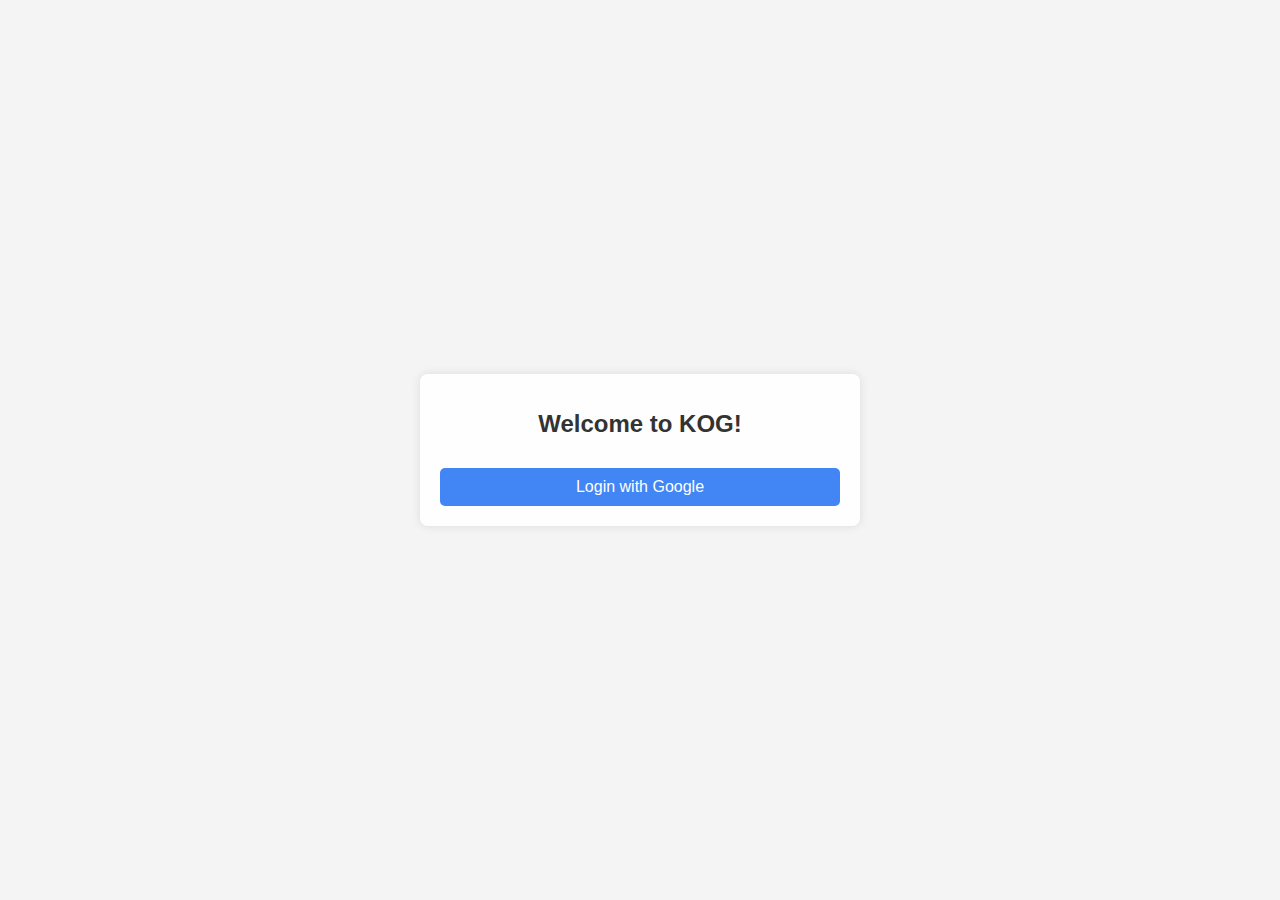
<file: index.html>
<!DOCTYPE html>
<html lang="en">
<head>
    <meta charset="UTF-8">
    <meta name="viewport" content="width=device-width, initial-scale=1.0">
    <title>Medieval Quest - Login</title>
    <style>
        body {
            font-family: 'Arial', sans-serif;
            background-color: #f4f4f4;
            margin: 0;
            padding: 0;
            display: flex;
            justify-content: center;
            align-items: center;
            height: 100vh;
            background-image: url('https://i.imgur.com/mutfyaE.jpeg'); /* Replace with your background image */
            background-size: cover;
            background-position: center;
        }
        .container {
            background: rgba(255, 255, 255, 0.9);
            padding: 20px;
            border-radius: 8px;
            max-width: 400px;
            width: 100%;
            box-shadow: 0 0 10px rgba(0, 0, 0, 0.1);
            text-align: center;
        }
        h1 {
            margin-bottom: 20px;
            font-size: 24px;
            color: #333;
        }
        button {
            width: 100%;
            padding: 10px;
            background-color: #5a7d9a;
            color: white;
            border: none;
            border-radius: 5px;
            font-size: 16px;
            cursor: pointer;
        }
        button:hover {
            background-color: #4b6881;
        }
        .google-login {
            background-color: #4285F4;
            margin-top: 10px;
        }
        .google-login:hover {
            background-color: #357ae8;
        }
    </style>
</head>
<body>
    <div class="container">
        <h1>Welcome to KOG!</h1>
        <button class="google-login" onclick="googleLogin()">Login with Google</button>
    </div>

    <script>
        function googleLogin() {
            const clientId = '386703575322-j96u45nh1dmk00p5j6akvpn80g0j97um.apps.googleusercontent.com';
            const redirectUri = 'https://bertlog88.github.io/medi/callback.html';
            const scope = 'profile email openid';
            const responseType = 'token'; // Use 'token' for implicit flow or 'code' for authorization code flow

            const authUrl = `https://accounts.google.com/o/oauth2/v2/auth?client_id=${clientId}&redirect_uri=${redirectUri}&scope=${scope}&response_type=${responseType}&access_type=online`;

            window.location.href = authUrl;
        }
    </script>
</body>
</html>
</file>
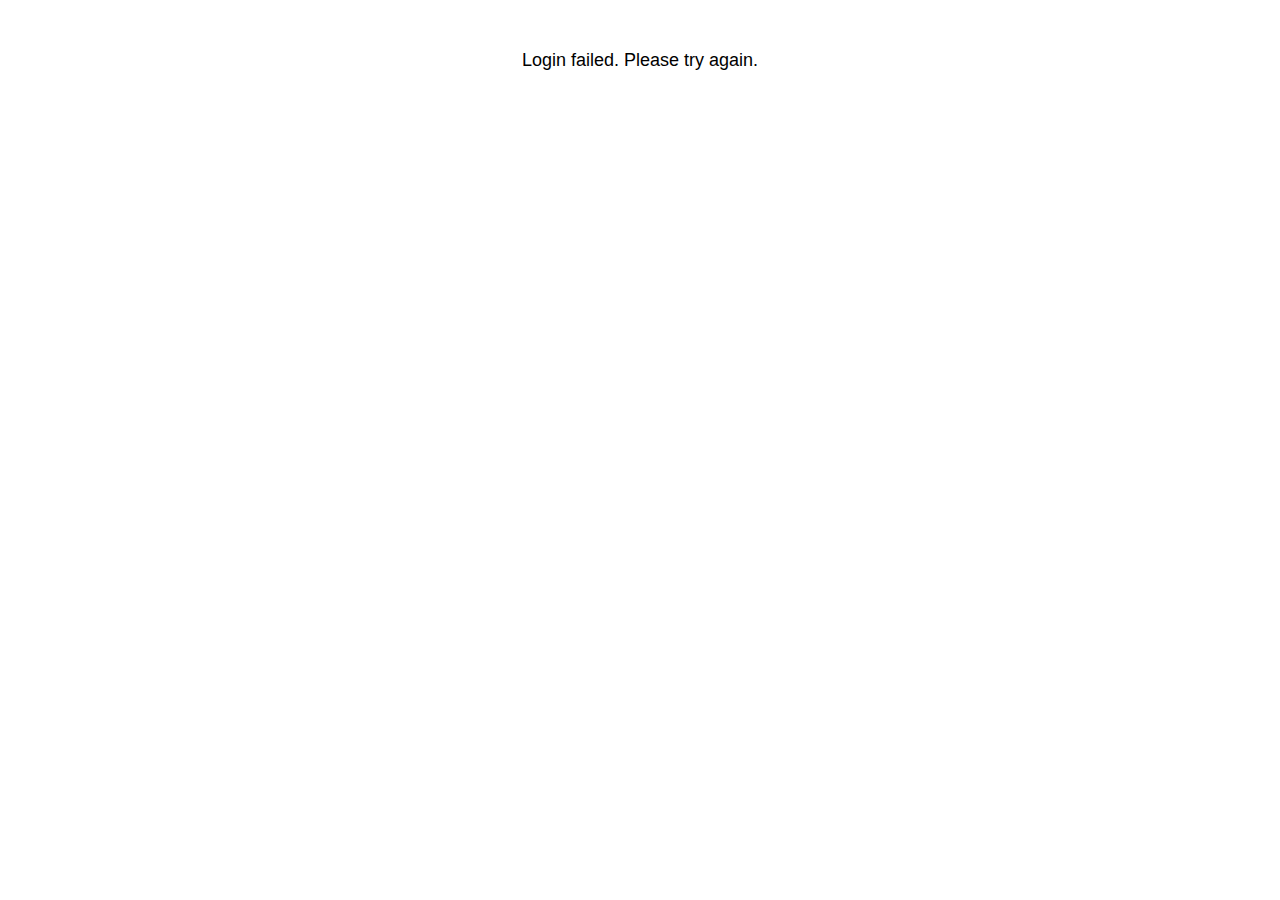
<file: callback.html>
<!DOCTYPE html>
<html lang="en">
<head>
    <meta charset="UTF-8">
    <meta name="viewport" content="width=device-width, initial-scale=1.0">
    <title>OAuth Callback</title>
    <style>
        body {
            font-family: 'Arial', sans-serif;
            text-align: center;
            margin: 50px;
        }
        .message {
            font-size: 18px;
        }
    </style>
</head>
<body>
    <div class="message" id="message">Processing...</div>
    <script>
        // Function to extract query parameters from the URL
        function getQueryParams() {
            const params = new URLSearchParams(window.location.hash.substr(1));
            return {
                accessToken: params.get('access_token'),
                idToken: params.get('id_token'),
                error: params.get('error')
            };
        }

        // Handle OAuth response
        function handleAuthResponse() {
            const { accessToken, idToken, error } = getQueryParams();

            if (error) {
                document.getElementById('message').textContent = `Error: ${error}`;
                return;
            }

            if (accessToken || idToken) {
                // Redirect to main.html after successful login
                window.location.href = 'https://bertlog88.github.io/medi/main.html';
            } else {
                document.getElementById('message').textContent = 'Login failed. Please try again.';
            }
        }

        // Execute the function to handle the response
        handleAuthResponse();
    </script>
</body>
</html>
</file>
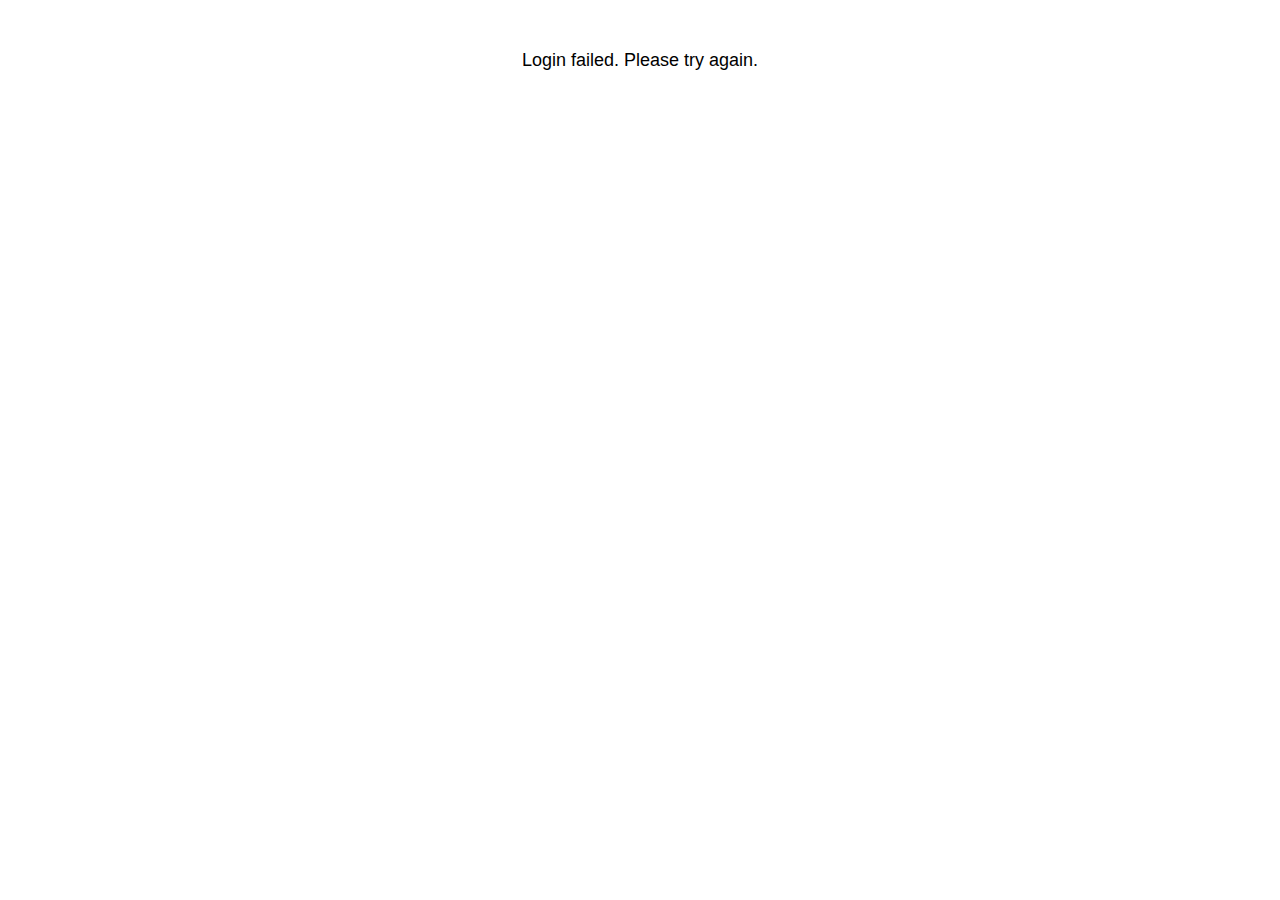
<file: callbackTESTING.html>
<!DOCTYPE html>
<html lang="en">
<head>
    <meta charset="UTF-8">
    <meta name="viewport" content="width=device-width, initial-scale=1.0">
    <title>OAuth Callback</title>
    <style>
        body {
            font-family: 'Arial', sans-serif;
            text-align: center;
            margin: 50px;
        }
        .message {
            font-size: 18px;
        }
    </style>
</head>
<body>
    <div class="message" id="message">Processing...</div>
    <script>
        // Function to extract query parameters from the URL
        function getQueryParams() {
            const params = new URLSearchParams(window.location.hash.substr(1));
            return {
                accessToken: params.get('access_token'),
                idToken: params.get('id_token'),
                error: params.get('error')
            };
        }

        // Handle OAuth response
        function handleAuthResponse() {
            const { accessToken, idToken, error } = getQueryParams();

            if (error) {
                document.getElementById('message').textContent = `Error: ${error}`;
                return;
            }

            if (accessToken || idToken) {
                // You can also verify the token and fetch user info if needed
                document.getElementById('message').textContent = 'Login successful!';
                // Optionally, save tokens or user info in localStorage or sessionStorage
                // Example: localStorage.setItem('accessToken', accessToken);

                // Redirect to a different page after login
                // window.location.href = 'home.html'; // or any other page
            } else {
                document.getElementById('message').textContent = 'Login failed. Please try again.';
            }
        }

        // Execute the function to handle the response
        handleAuthResponse();
    </script>
</body>
</html>
</file>
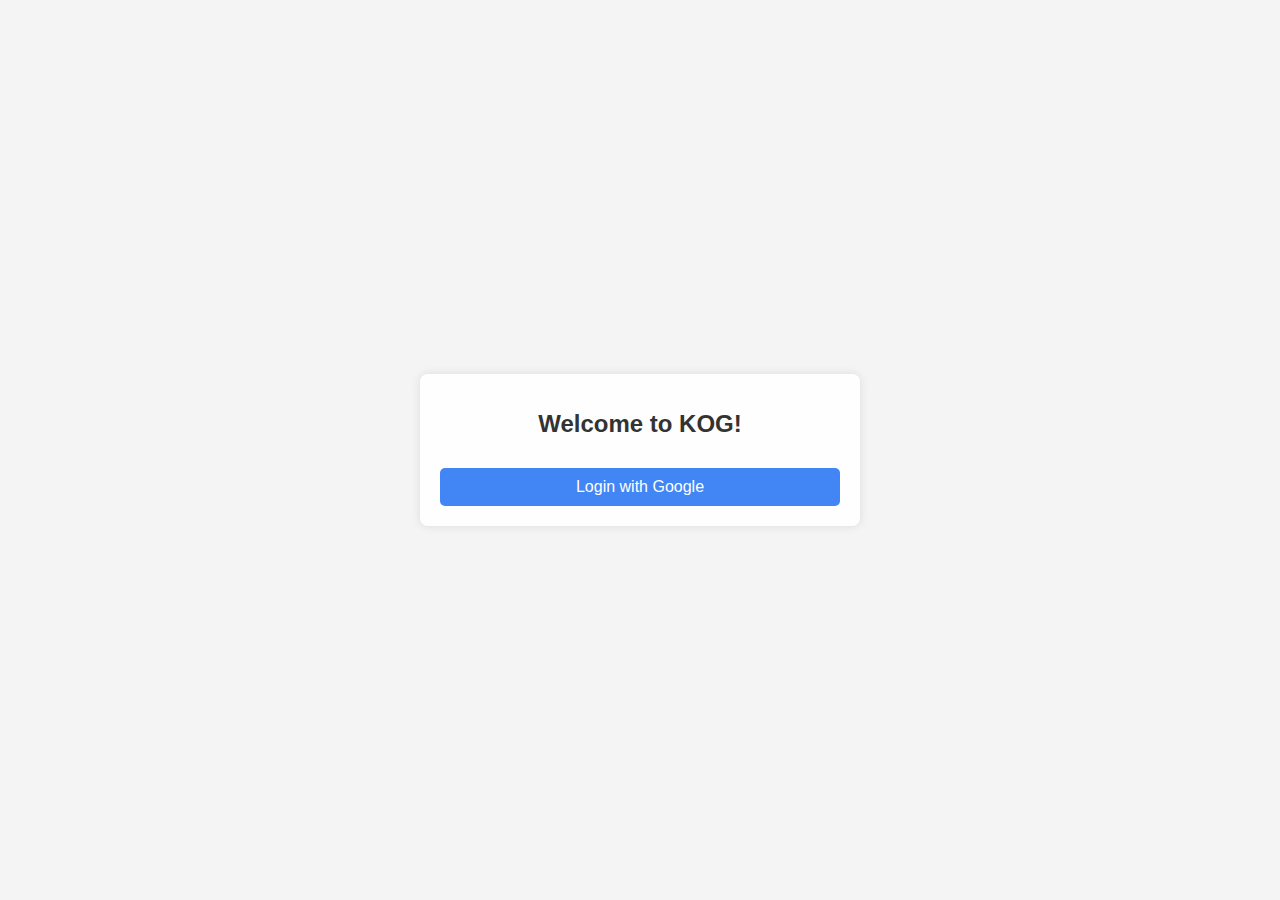
<file: loginREAL.html>
<!DOCTYPE html>
<html lang="en">
<head>
    <meta charset="UTF-8">
    <meta name="viewport" content="width=device-width, initial-scale=1.0">
    <title>Medieval Quest - Login</title>
    <style>
        body {
            font-family: 'Arial', sans-serif;
            background-color: #f4f4f4;
            margin: 0;
            padding: 0;
            display: flex;
            justify-content: center;
            align-items: center;
            height: 100vh;
            background-image: url('https://i.imgur.com/mutfyaE.jpeg'); /* Replace with your background image */
            background-size: cover;
            background-position: center;
        }
        .container {
            background: rgba(255, 255, 255, 0.9);
            padding: 20px;
            border-radius: 8px;
            max-width: 400px;
            width: 100%;
            box-shadow: 0 0 10px rgba(0, 0, 0, 0.1);
            text-align: center;
        }
        h1 {
            margin-bottom: 20px;
            font-size: 24px;
            color: #333;
        }
        button {
            width: 100%;
            padding: 10px;
            background-color: #5a7d9a;
            color: white;
            border: none;
            border-radius: 5px;
            font-size: 16px;
            cursor: pointer;
        }
        button:hover {
            background-color: #4b6881;
        }
        .google-login {
            background-color: #4285F4;
            margin-top: 10px;
        }
        .google-login:hover {
            background-color: #357ae8;
        }
    </style>
</head>
<body>
    <div class="container">
        <h1>Welcome to KOG!</h1>
        <button class="google-login" onclick="googleLogin()">Login with Google</button>
    </div>

    <script>
        function googleLogin() {
            // Replace 'your-client-id' with your actual Google OAuth client ID
            const clientId = 'your-client-id';
            const redirectUri = 'your-redirect-uri'; // Replace with your redirect URI
            const scope = 'profile email';
            const responseType = 'token'; // Or 'code' if you're using the authorization code flow

            const authUrl = `https://accounts.google.com/o/oauth2/v2/auth?client_id=${clientId}&redirect_uri=${redirectUri}&scope=${scope}&response_type=${responseType}`;

            window.location.href = authUrl;
        }
    </script>
</body>
</html>
</file>
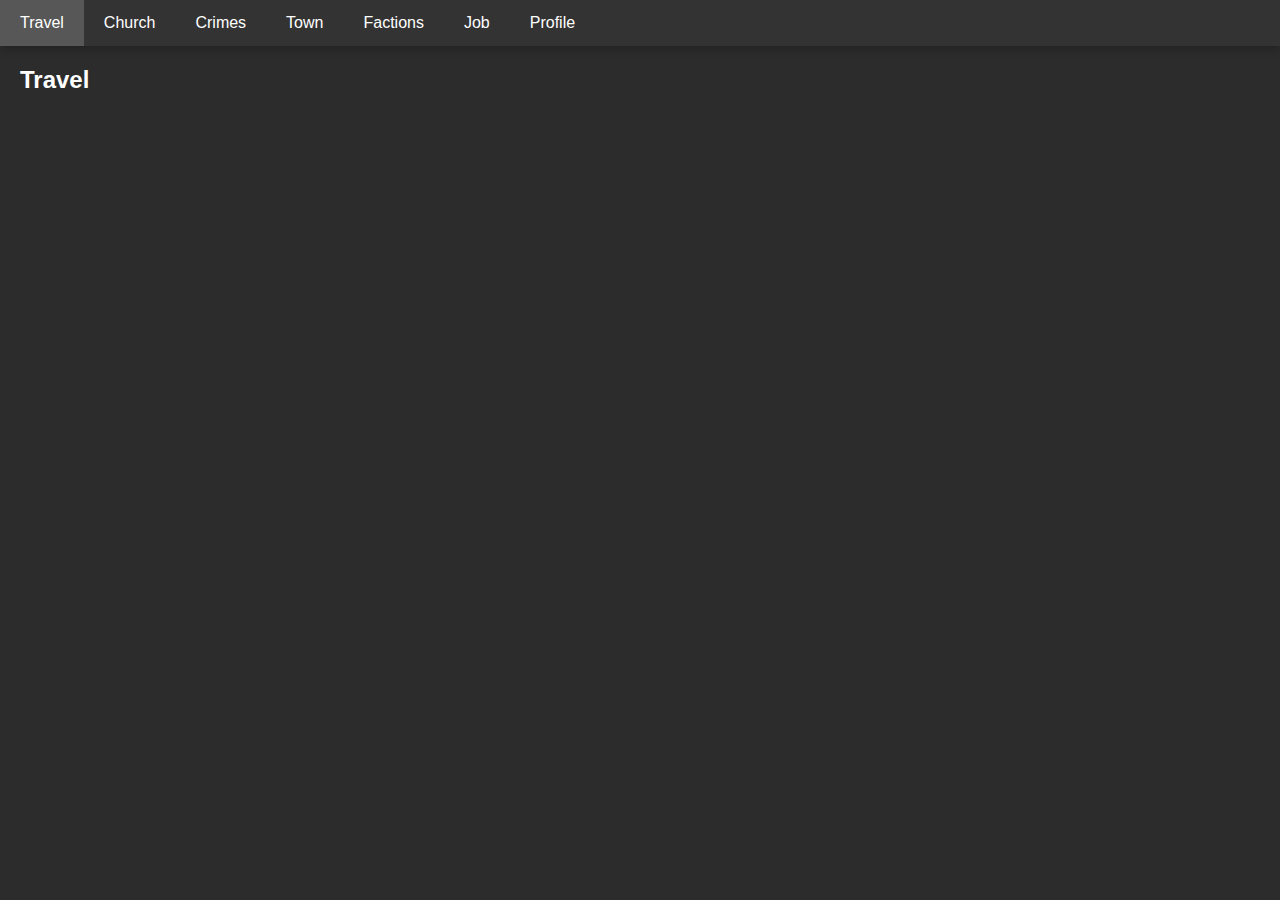
<file: main.html>
<!DOCTYPE html>
<html lang="en">

<head>
    <meta charset="UTF-8">
    <meta name="viewport" content="width=device-width, initial-scale=1.0">
    <title>Medieval Quest - Home</title>
    <style>
        body {
            font-family: 'Arial', sans-serif;
            background-color: #2c2c2c;
            color: white;
            margin: 0;
            padding: 0;
        }

        .navbar {
            background-color: #333;
            overflow: hidden;
            box-shadow: 0 4px 8px rgba(0, 0, 0, 0.2);
        }

        .navbar a {
            float: left;
            display: block;
            color: white;
            text-align: center;
            padding: 14px 20px;
            text-decoration: none;
            font-size: 16px;
        }

        .navbar a:hover {
            background-color: #575757;
        }

        .content {
            padding: 20px;
        }

        .tab-content {
            display: none;
        }

        .tab-content.active {
            display: block;
        }

        h2 {
            margin-top: 0;
        }
    </style>
</head>

<body>
    <div class="navbar">
        <a href="#travel" class="tab-link">Travel</a>
        <a href="https://bertlog88.github.io/medi/bank.html" class="tab-link" id="churchLink">Church</a>
        <a href="#crimes" class="tab-link">Crimes</a>
        <a href="#town" class="tab-link">Town</a>
        <a href="#factions" class="tab-link">Factions</a>
        <a href="https://bertlog88.github.io/medi/jobs.html" class="tab-link" id="jobLink">Job</a>
        <a href="https://bertlog88.github.io/medi/profile.html" class="tab-link" id="profileLink">Profile</a>
    </div>

    <div class="content">
        <div id="travel" class="tab-content active">
            <h2>Travel</h2>
        </div>
        <div id="crimes" class="tab-content">
            <h2>Crimes</h2>
        </div>
        <div id="town" class="tab-content">
            <h2>Town</h2>
        </div>
        <div id="factions" class="tab-content">
            <h2>Factions</h2>
        </div>
        <div id="job" class="tab-content">
            <h2>Job</h2>
        </div>
        <div id="profile" class="tab-content">
            <h2>Profile</h2>
        </div>
    </div>

    <script>
        const tabs = document.querySelectorAll('.tab-link');
        const tabContents = document.querySelectorAll('.tab-content');

        tabs.forEach(tab => {
            tab.addEventListener('click', function (event) {
                if (this.getAttribute('href').startsWith('http')) {
                    // Handle external link navigation
                    return;
                }
                event.preventDefault();

                // Remove 'active' class from all tabs and contents
                tabs.forEach(tab => tab.classList.remove('active'));
                tabContents.forEach(content => content.classList.remove('active'));

                // Add 'active' class to the clicked tab and its corresponding content
                this.classList.add('active');
                const targetContent = document.querySelector(this.getAttribute('href'));
                targetContent.classList.add('active');
            });
        });
    </script>
</body>

</html>
</file>
